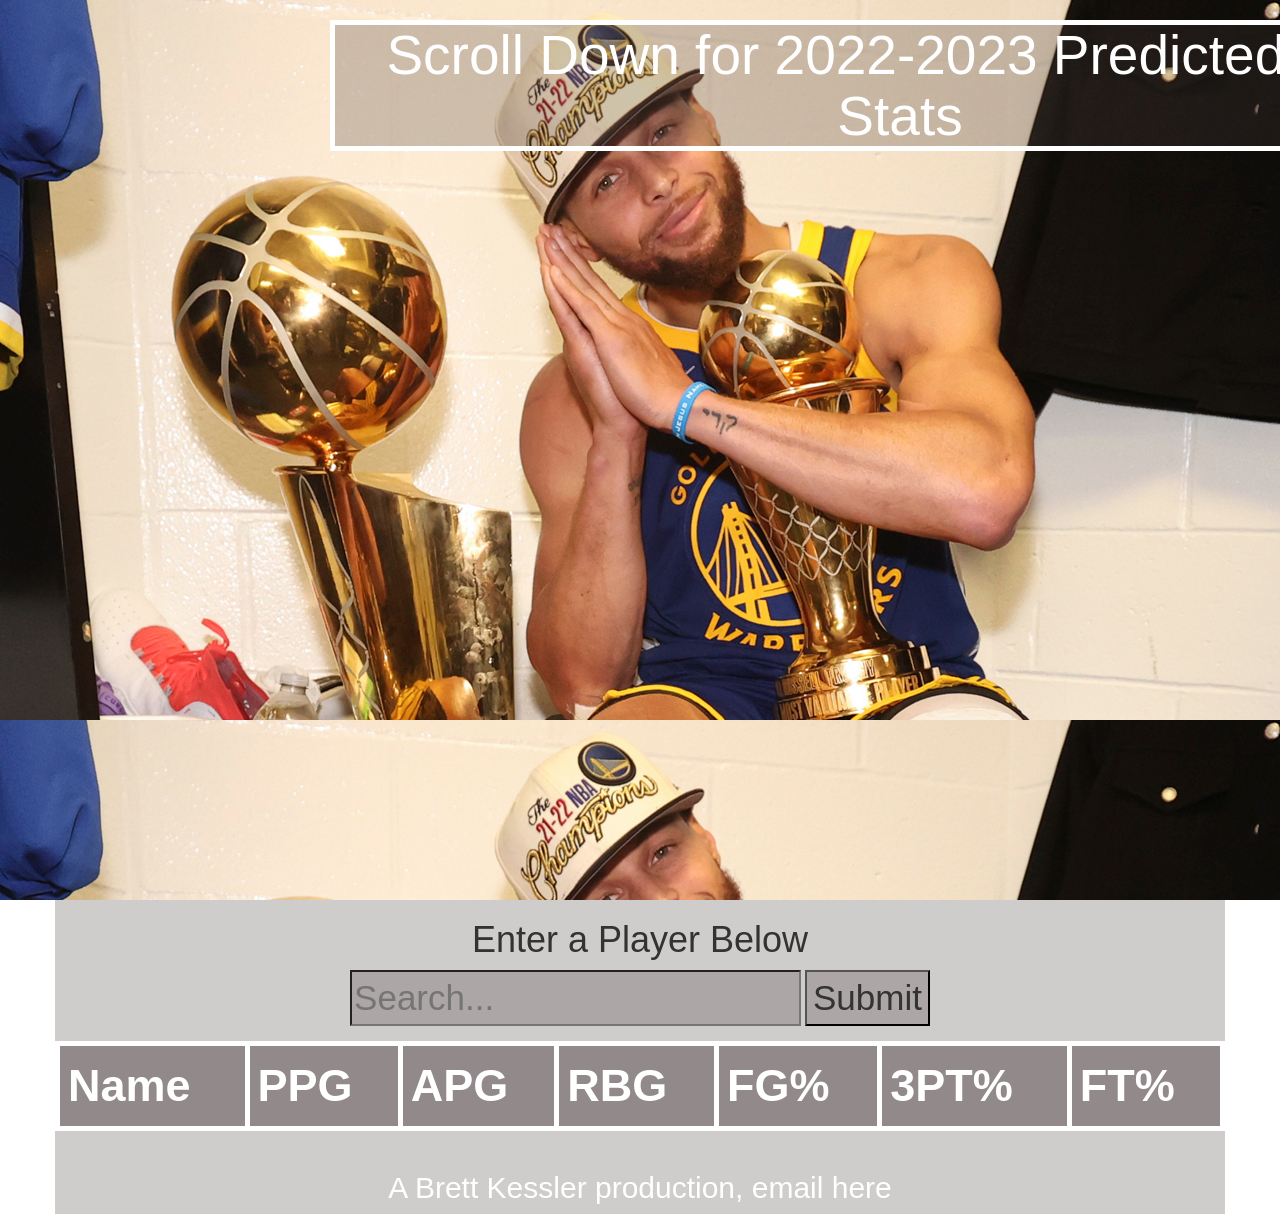
<file: index.html>
<!DOCTYPE html>
<html>
  <head>
    <script type = "text/jscript" src="papaparse.min.js"></script>
    <meta charset = "utf-8">
    <meta name = "viewport" content = "width = device-width, initial-scale = 1.0">
    <title>Welcome</title>
    <link rel = "stylesheet" href="home.css">
    <link rel="stylesheet" href="https://maxcdn.bootstrapcdn.com/bootstrap/3.4.1/css/bootstrap.min.css">
    <script src="https://ajax.googleapis.com/ajax/libs/jquery/3.5.1/jquery.min.js"></script>
    <script src="https://maxcdn.bootstrapcdn.com/bootstrap/3.4.1/js/bootstrap.min.js"></script>
  </head>
	


    <header>
      <div class = "bg-image shadow-2-strong" style="background-image: url('StephTrophy.jpeg');
      height: 100vh; width: 200vh;">
          <div class = "container d-flex align-items-center justify-content-center text-center h-100">
            <div class = "text-white">
              <h1 class = "mb-3" id = "Scroll-Text">Scroll Down for 2022-2023 Predicted NBA Stats</h1>
            </div>
          </div>
      </div>
    </header>
    
    <main class = "mt-5">
      <div class = "container h-100" id = "main-header" style = "background-color: rgba(70, 59, 59, 0.259);">
        <section>
          <div class = "row">
            <div class = "text-center"> 
              <h1>Enter a Player Below</h1>
            </div>
            <div class = "row"></div>
          </div>
          <div class = "row justify-content-center">
          <div class = "text-center">
          <form class = "form-group">
            <input type="text" placeholder="Search..." name="search" id = "stats-select">
            <button type="button" id = 'submit-button'>Submit</button>
          </form>
          </div>
          <div>
            <table class = "table table-responsive" id = "table-locator">
              <tr>
                <th>Name</th>
                <th>PPG</th>
                <th>APG</th>
                <th>RBG</th>
                <th>FG%</th>
                <th>3PT%</th>
                <th>FT%</th>
              </tr>
            </table>
          </div>
          </div>
          <div class = "text-center">
            <h2 id = "email"> A Brett Kessler production, email <a id = "link" href = "mailto: brettekessler@gmail.com">here</a> </h2>
          </div>
        </section>

      </div>
    </main>


  <script type = "text/javascript">

  console.log("hello");

    let submit_button = document.getElementById('submit-button').addEventListener('click', () => {
      console.log("yessir");
      // console.log(document.getElementById('stats-select').value);

      Papa.parse("https://raw.githubusercontent.com/brettk10/brettk10.github.io/main/2023predictedStats.csv", {
        download: true,
        header: true,
        complete: function(results) {

          // console.log(results);
          // console.log(results.data[0]['Name']);
          let name = document.getElementById('stats-select').value;
          let table = document.getElementById('table-locator');
          for(var i = 0; i < results.data.length; i++) {
            if(results.data[i]['Name'].toLowerCase() === name.toLowerCase()) {
              let row = table.insertRow(1);
              let cellName = row.insertCell(0);
              let cellPPG = row.insertCell(1);
              let cellAPG = row.insertCell(2);
              let cellRBG = row.insertCell(3);
              let cellFG = row.insertCell(4);
              let cell3P = row.insertCell(5);
              let cellFT = row.insertCell(6);
              cellName.innerHTML = results.data[i]['Name'];
              cellPPG.innerHTML = results.data[i]['PPG'];
              cellAPG.innerHTML = results.data[i]['APG'];
              cellRBG.innerHTML = results.data[i]['RBG'];
              cellFG.innerHTML = results.data[i]['FG%'];
              cell3P.innerHTML = results.data[i]['3PT%'];
              cellFT.innerHTML = results.data[i]['FT%'];
            }
          }
          // for(var i = 0; i < results.data.length)
          /*
          results.data.map((data, index) => {
            let name = document.getElementById('stats-select.value');
            let table = document.getElementById('table-locator');
            data.map((row, index) => {
              if (row[0] === name) {
                let newRow = table.insertRow(-1);
                let newCell = newRow.insertCell();
                let newText = document.createTextNode(row);
                newCell.appendChild(newText);
              }
            });
          });
          */
        }

      });

    });
    /*
    function findAndReturnPlayer(data) {

      let name = document.getElementById('stats-select.value');
      let table = document.getElementById('table-locator');
			data.map((row, index) => {
        if (row[0] === name) {
          let newRow = table.insertRow(-1);
  				let newCell = newRow.insertCell();
  				let newText = document.createTextNode(row);
  				newCell.appendChild(newText);
        }
			});
    }
    */

    console.log("Stephen Curry");
  </script>


</html>
</file>
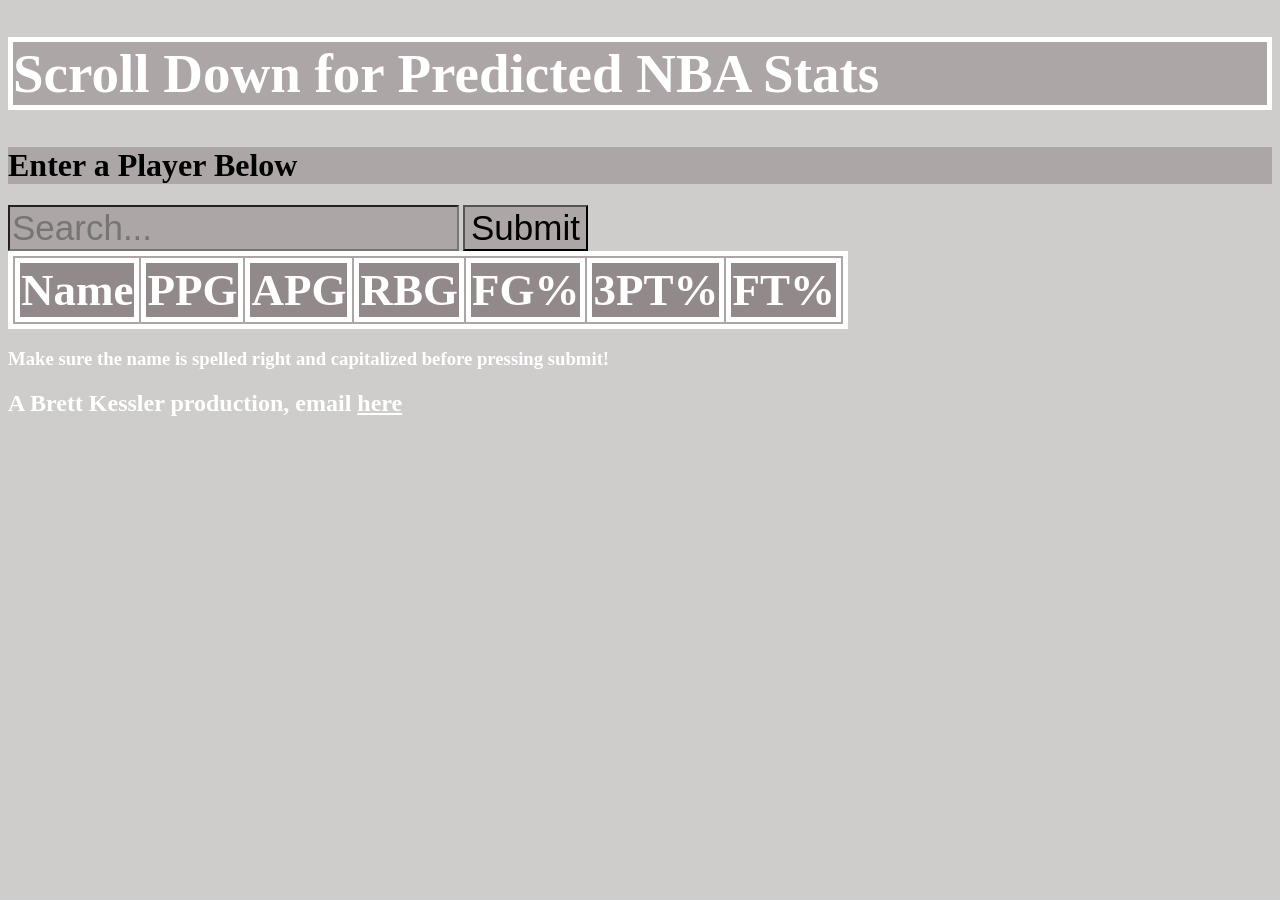
<file: home.html>
<!DOCTYPE html>
<html>
  <head>
    <script type = "text/jscript" src="papaparse.min.js"></script>
    <meta charset = "utf-8">
    <meta name = "viewport" content = "width = device-width, initial-scale = 1.0">
    <title>Welcome</title>
    <link rel = "stylesheet" href="home.css">
  </head>



  <body>

    <div id = "background-scroll">

      <h1 id = "Scroll-Text">Scroll Down for Predicted NBA Stats</h1>

    </div>
    <div id = "main-page">

      <h1 id = "main-header">Enter a Player Below</h1>

      <form class = "form-inline">
        <input type="text" placeholder="Search..." name="search" id = "stats-select">
        <button type="button" id = 'submit-button'>Submit</button>
      </form>

      <table id = "table-locator">
        <tr>
          <th>Name</th>
          <th>PPG</th>
          <th>APG</th>
          <th>RBG</th>
          <th>FG%</th>
          <th>3PT%</th>
          <th>FT%</th>
        </tr>
      </table>

      <h3 id = "disclaimer">Make sure the name is spelled right and capitalized before pressing submit!</h3>

      <h2 id = "email"> A Brett Kessler production, email <a id = "link" href = "mailto: bekessler2@wisc.edu">here</a> </h2>

    </div>


  <script type = "text/javascript">

  console.log("hello");

    let submit_button = document.getElementById('submit-button').addEventListener('click', () => {
      console.log("yessir");
      // console.log(document.getElementById('stats-select').value);

      Papa.parse("https://raw.githubusercontent.com/brettk10/NBA-Predicted-Stats-2021/main/predictedStats.csv", {
        download: true,
        header: true,
        complete: function(results) {

          // console.log(results);
          // console.log(results.data[0]['Name']);
          let name = document.getElementById('stats-select').value;
          let table = document.getElementById('table-locator');
          for(var i = 0; i < results.data.length; i++) {
            if(results.data[i]['Name'] === name) {
              let row = table.insertRow(1);
              let cellName = row.insertCell(0);
              let cellPPG = row.insertCell(1);
              let cellAPG = row.insertCell(2);
              let cellRBG = row.insertCell(3);
              let cellFG = row.insertCell(4);
              let cell3P = row.insertCell(5);
              let cellFT = row.insertCell(6);
              cellName.innerHTML = name;
              cellPPG.innerHTML = results.data[i]['PPG'];
              cellAPG.innerHTML = results.data[i]['APG'];
              cellRBG.innerHTML = results.data[i]['RBG'];
              cellFG.innerHTML = results.data[i]['FG%'];
              cell3P.innerHTML = results.data[i]['3PT%'];
              cellFT.innerHTML = results.data[i]['FT%'];
            }
          }
          // for(var i = 0; i < results.data.length)
          /*
          results.data.map((data, index) => {
            let name = document.getElementById('stats-select.value');
            let table = document.getElementById('table-locator');
            data.map((row, index) => {
              if (row[0] === name) {
                let newRow = table.insertRow(-1);
                let newCell = newRow.insertCell();
                let newText = document.createTextNode(row);
                newCell.appendChild(newText);
              }
            });
          });
          */
        }

      });

    });
    /*
    function findAndReturnPlayer(data) {

      let name = document.getElementById('stats-select.value');
      let table = document.getElementById('table-locator');
			data.map((row, index) => {
        if (row[0] === name) {
          let newRow = table.insertRow(-1);
  				let newCell = newRow.insertCell();
  				let newText = document.createTextNode(row);
  				newCell.appendChild(newText);
        }
			});
    }
    */

    console.log("Stephen Curry");
  </script>

</body>

</html>
</file>
<file: home.css>
html {
  background-color: rgba(70, 59, 59, 0.259) !important;
}

#background-scroll {

}

#Scroll-Text {
  background-color: rgba(70, 59, 59, 0.259) !important;
  font-size: 55px;
  color: white;
  border: 5px solid white;
}

#main-header {
    background-color: rgba(70, 59, 59, 0.259) !important;
}


#stats-select {
  background-color: rgba(70, 59, 59, 0.259) !important;
  font-size: 35px;
}

#submit-button {
  background-color: rgba(70, 59, 59, 0.259) !important;
  font-size: 35px;
}

table, th, td {
  background-color: rgba(70, 59, 59, 0.259) !important;
  border: 5px solid white;
}


#table-locator {
  background-color: rgba(70, 59, 59, 0.259) !important;
  color: white;
  font-size: 45px;
}

#email {
  color: white;
}

#link {
  color: white;
}
#disclaimer{
  color: white;
}
</file>
